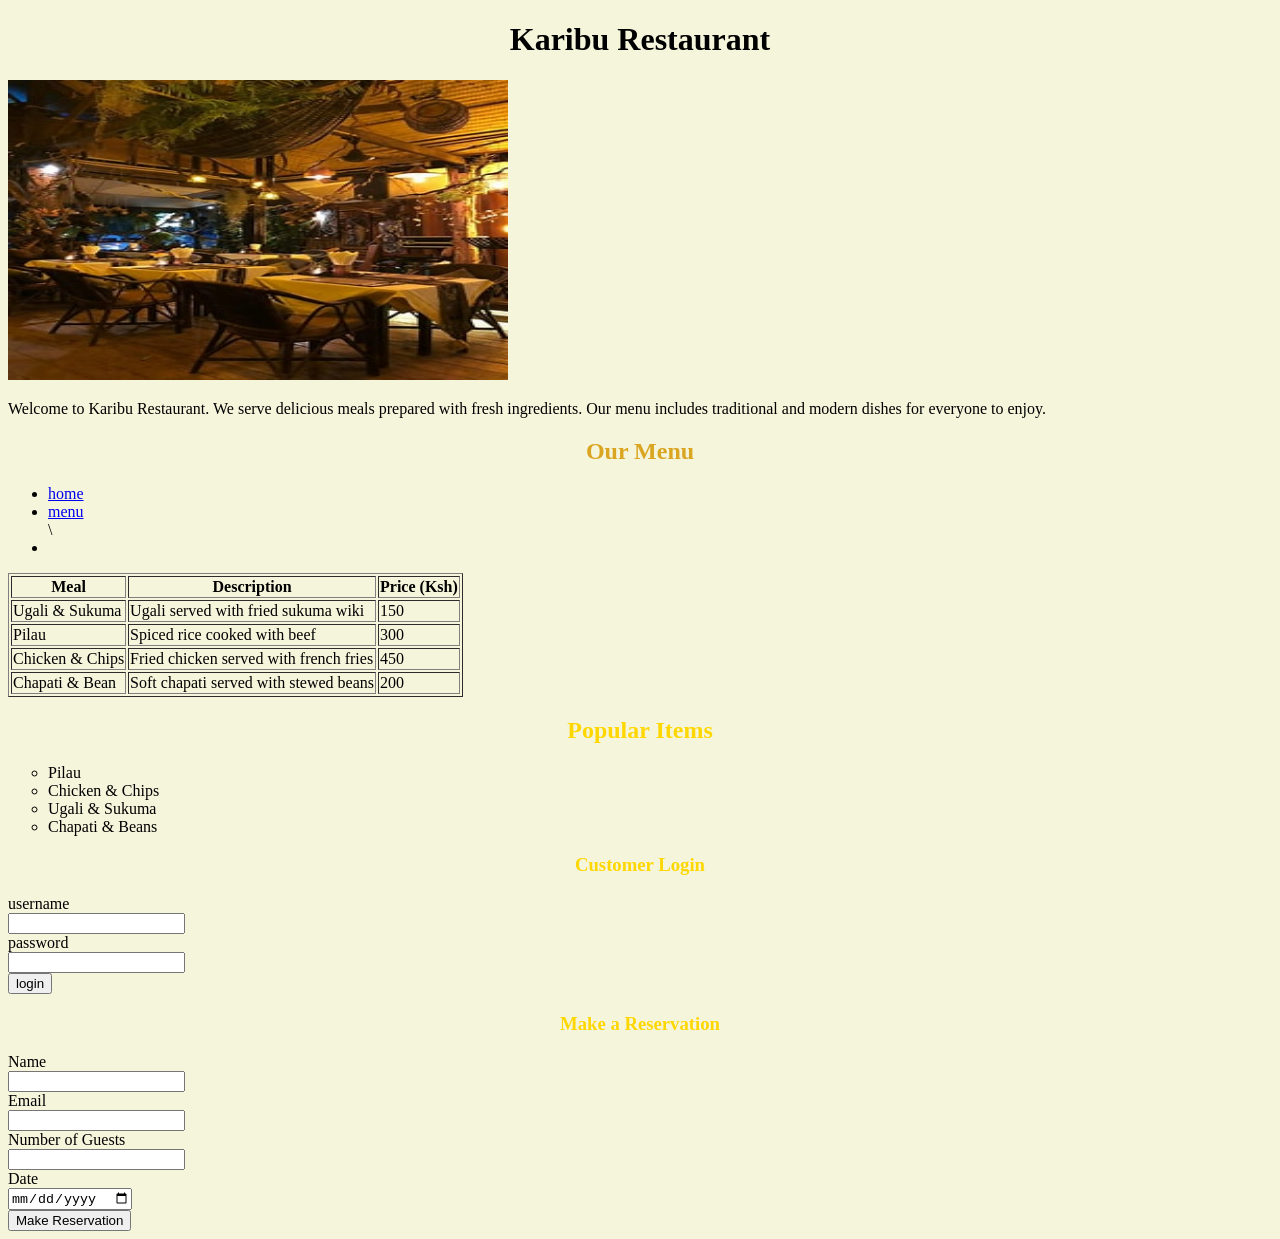
<file: index.html>
<!DOCTYPE html>
<html lang="en">
<head>
    
    <meta charset="UTF-8">
    <meta name="viewport" content="width=device-width, initial-scale=1.0">
    <title>Restraurant</title>
    <link rel="stylesheet" href="icon.css">       
<style>
    .populare-items{
        list-style-type: circle;

    }   

  

</style>
</head>
<body style="background-color: beige;">
<h1 style="color: black; text-align: center;">Karibu Restaurant</h1>
<img src="OIP (1).jpg" alt="" width="500" height="300">
<p>Welcome to Karibu Restaurant. We serve delicious meals prepared with fresh ingredients. Our menu includes traditional and modern dishes for everyone to enjoy.</p>
<h2 style="color: goldenrod;text-align: center;">
Our Menu
</h2>
<nav>
    <ul>
        <li><a href="#">home</a></li>
        <li><a href="menu.html">menu</a></li>\
        <li><a href="contact.html"></a></li>
    </ul>
</nav>
<table border="1">
    <tr>
        <th>Meal</th>
        <th>Description</th>
        <th>Price (Ksh)</th> 
    </tr>
    <tr>
        <td>Ugali & Sukuma</td>
        <td>Ugali served with fried sukuma wiki</td>
        <td>150</td>
    </tr>
    <tr>
        <td>Pilau</td>
        <td>Spiced rice cooked with beef</td>
        <td>300</td>
    </tr>
    <tr>
        <td>Chicken & Chips</td>
        <td>Fried chicken served with french fries</td>
        <td>450</td>
    </tr>
    <tr>
        <td>Chapati & Bean</td>
        <td>Soft chapati served with stewed beans</td>
        <td>200</td>
    </tr>
</table>
<div >
    <h2 style="color: gold; text-align: center;">Popular Items</h2>
    <ol class="populare-items">
        <li>Pilau</li>
        <li>Chicken & Chips</li>
        <li>Ugali & Sukuma</li>
        <li>Chapati & Beans</li>
    </ol>
</div>
<h3 style="color: gold; text-align: center;">Customer Login</h3>
<form> 
<label for="username">username</label><br>
<input type="text" name="" id="username"><br>
<label for="Password">password</label><br>
<input type="password" name="" id="Password"><br>
<button type="submit">login</button>
</form>
<h3 style="color: gold; text-align: center;">Make a Reservation</h3>
<form style="color: black;">
    <label for="Name">Name</label><br>
    <input type="name" name="" id="name"><br>
    <label for="Email">Email</label><br>
    <input type="Email" name="" id="Email"><br>
    <label for="Number of Guests">Number of Guests</label><br>
    <input type="Number of Guests" name="" id="Number of Guests"><br>
    <label for="Date">Date</label><br>
    <input type="Date" name="" id="Date"><br>
    <button>Make Reservation</button><br>
</form>

    
</body>
</html>
</file>
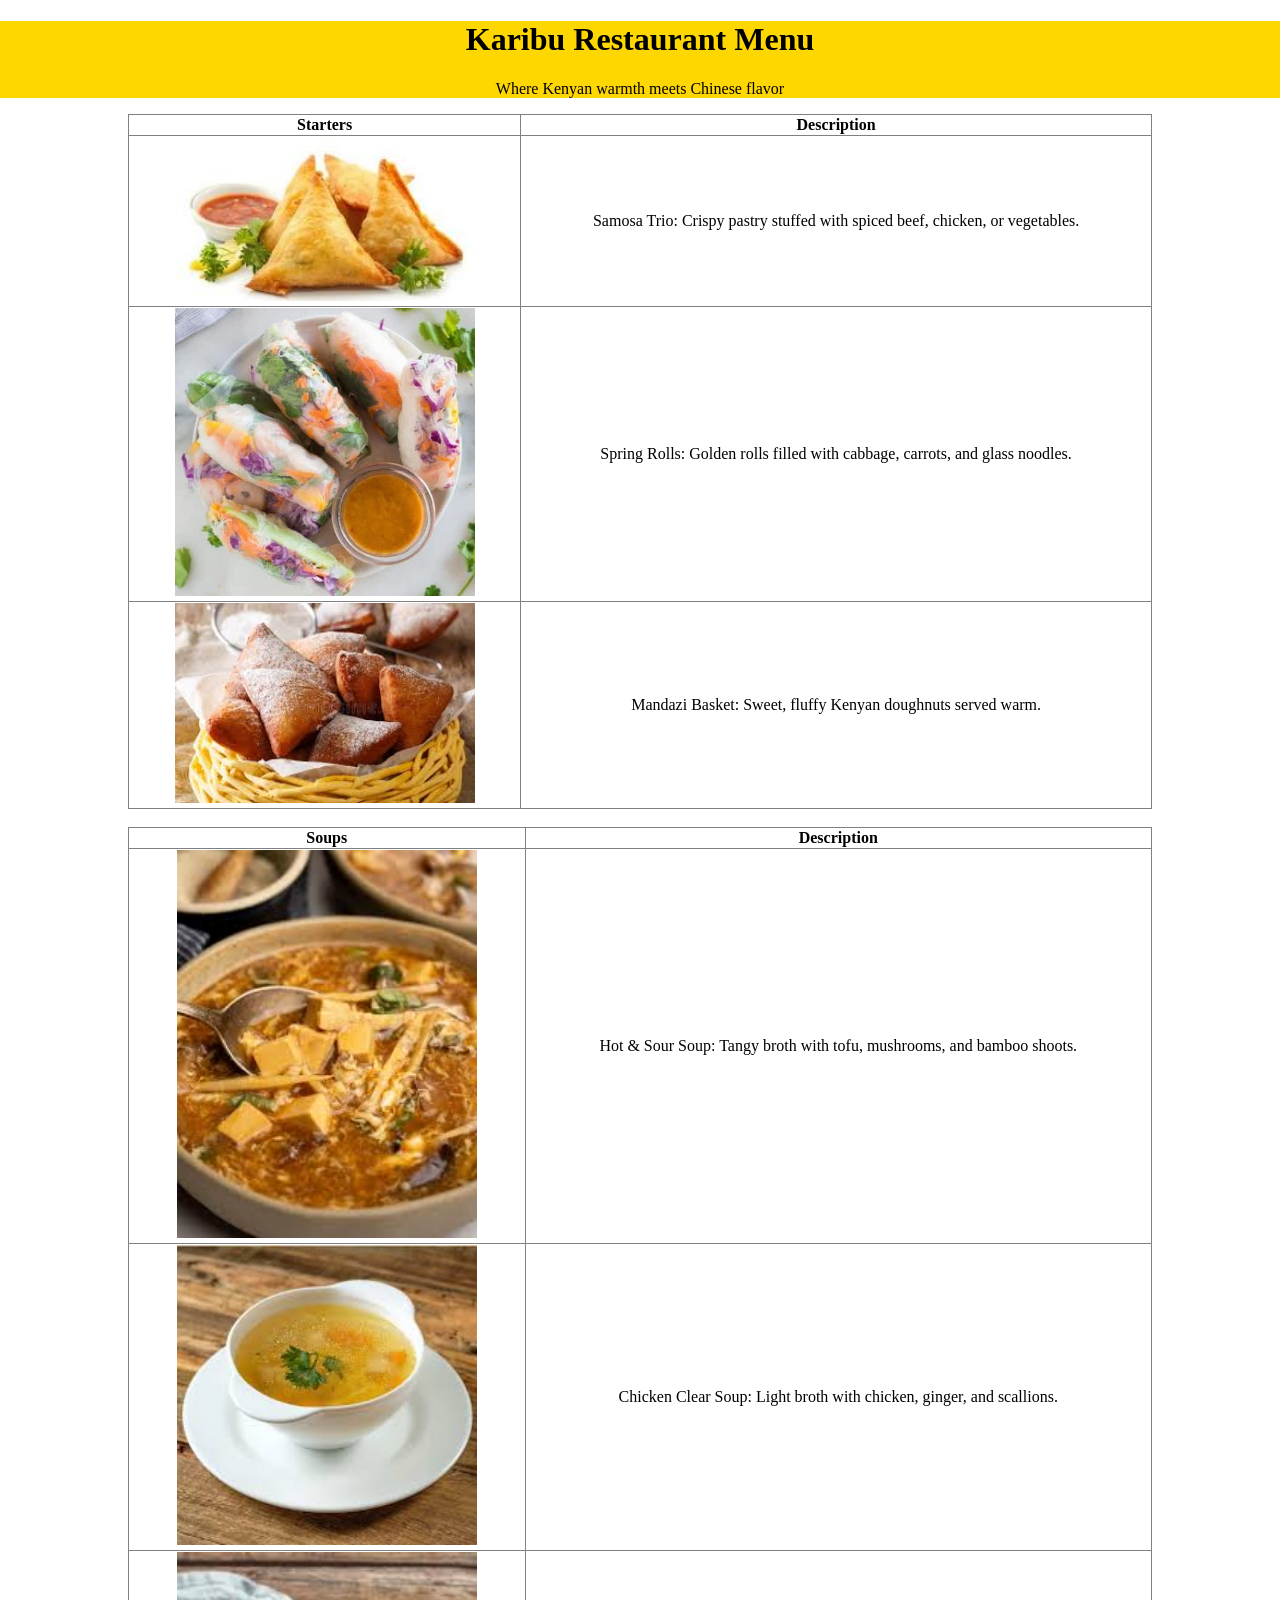
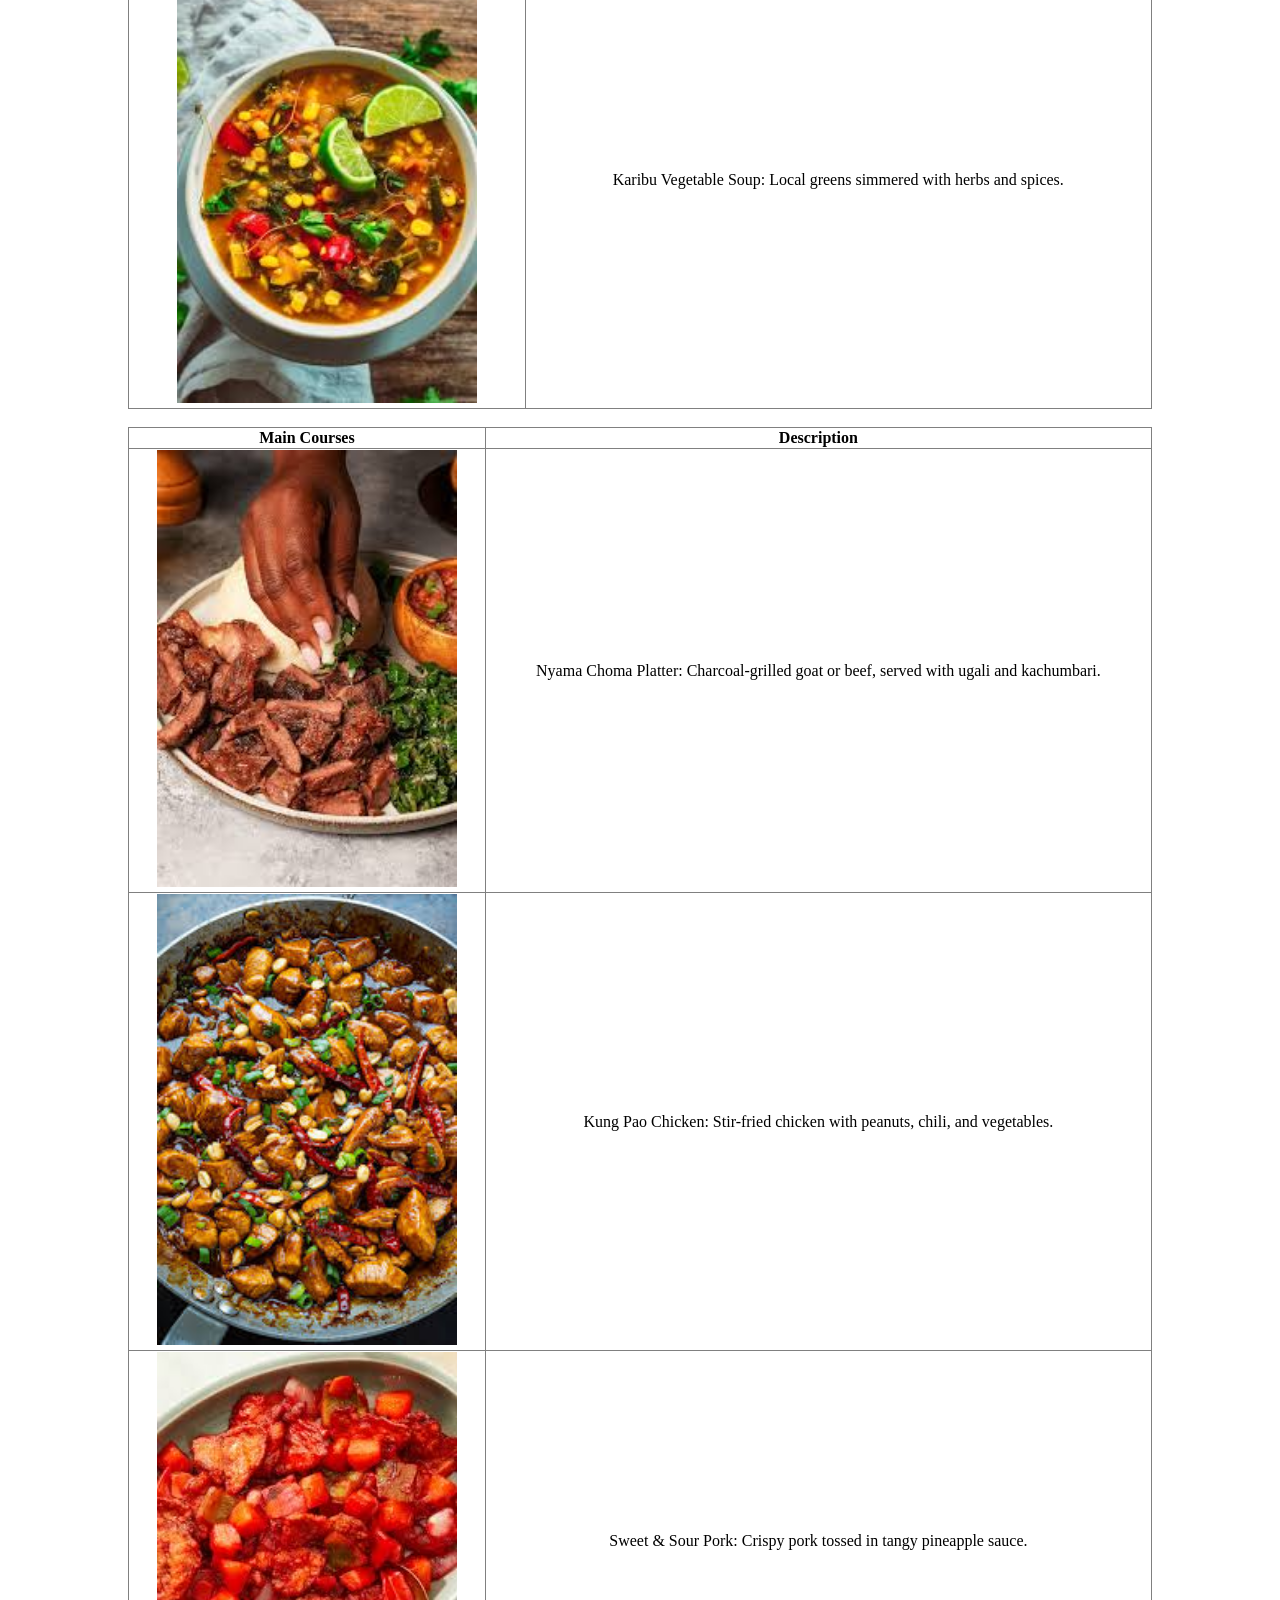
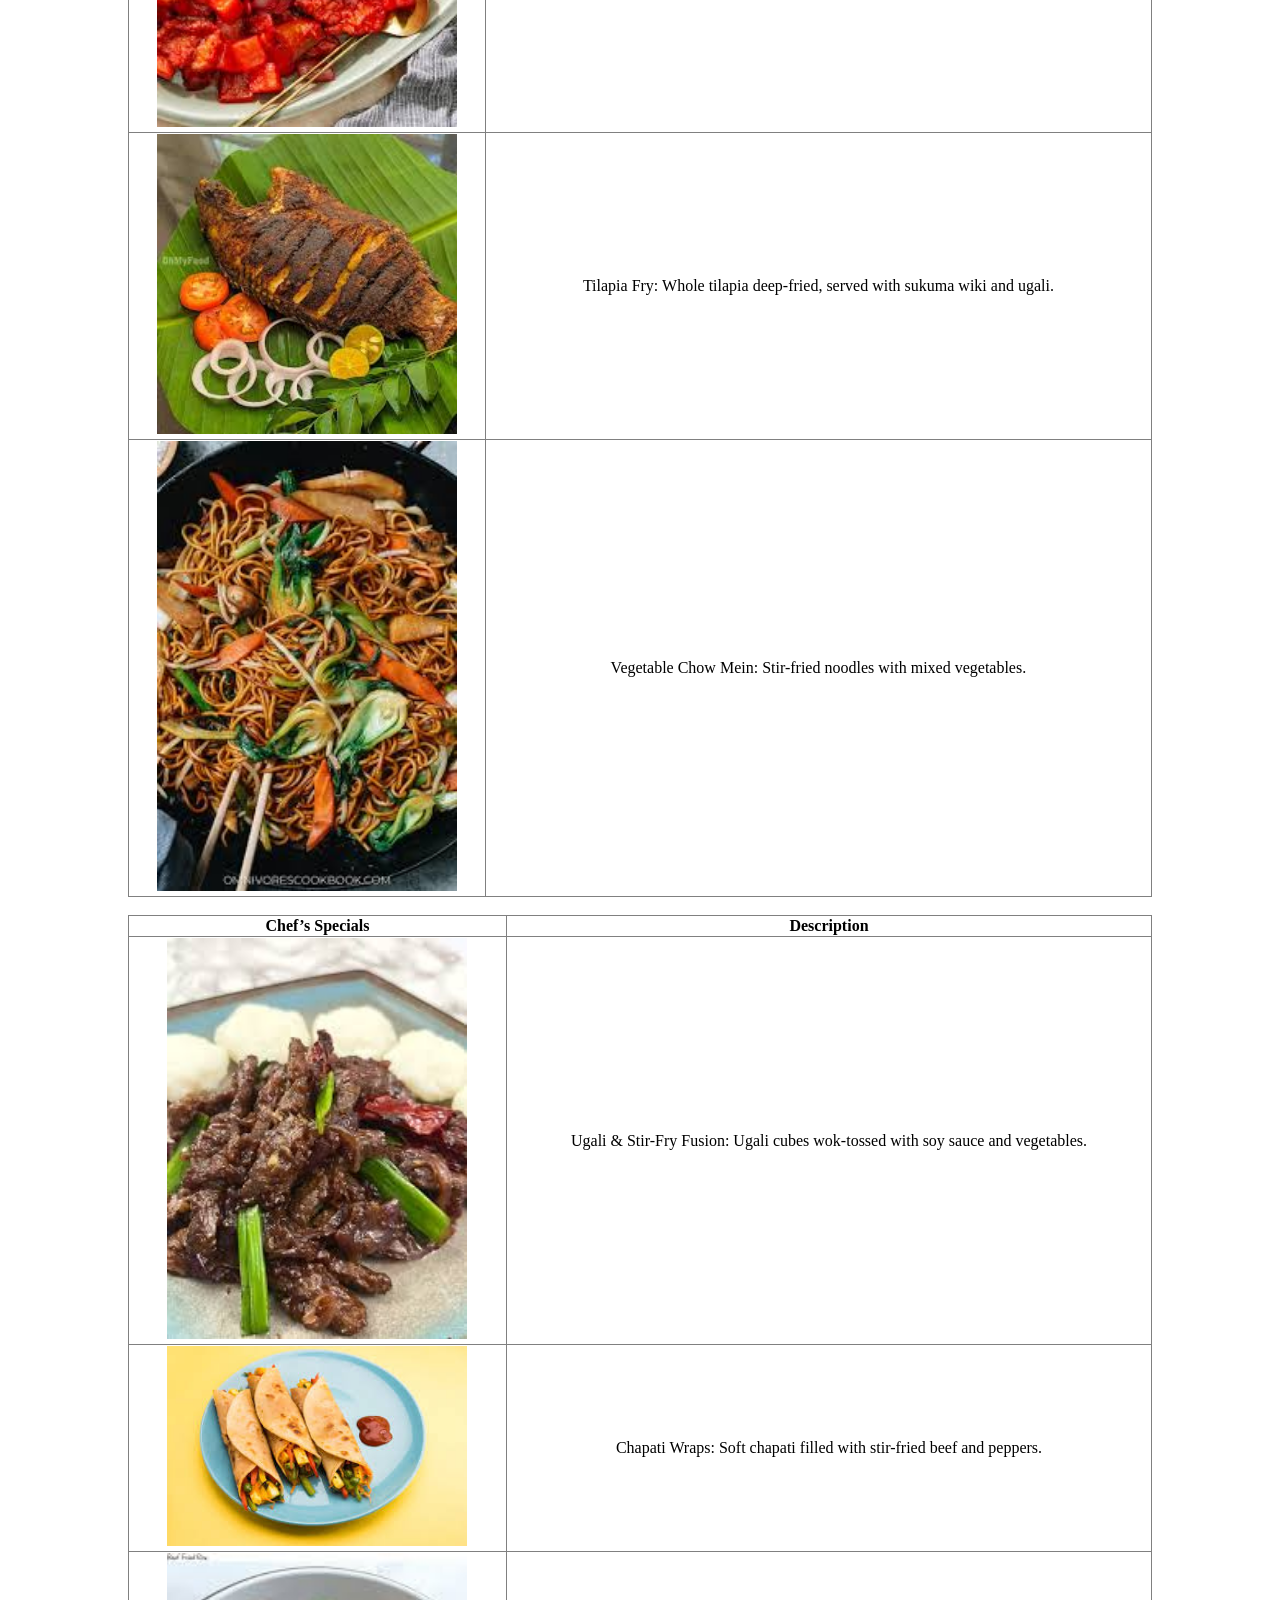
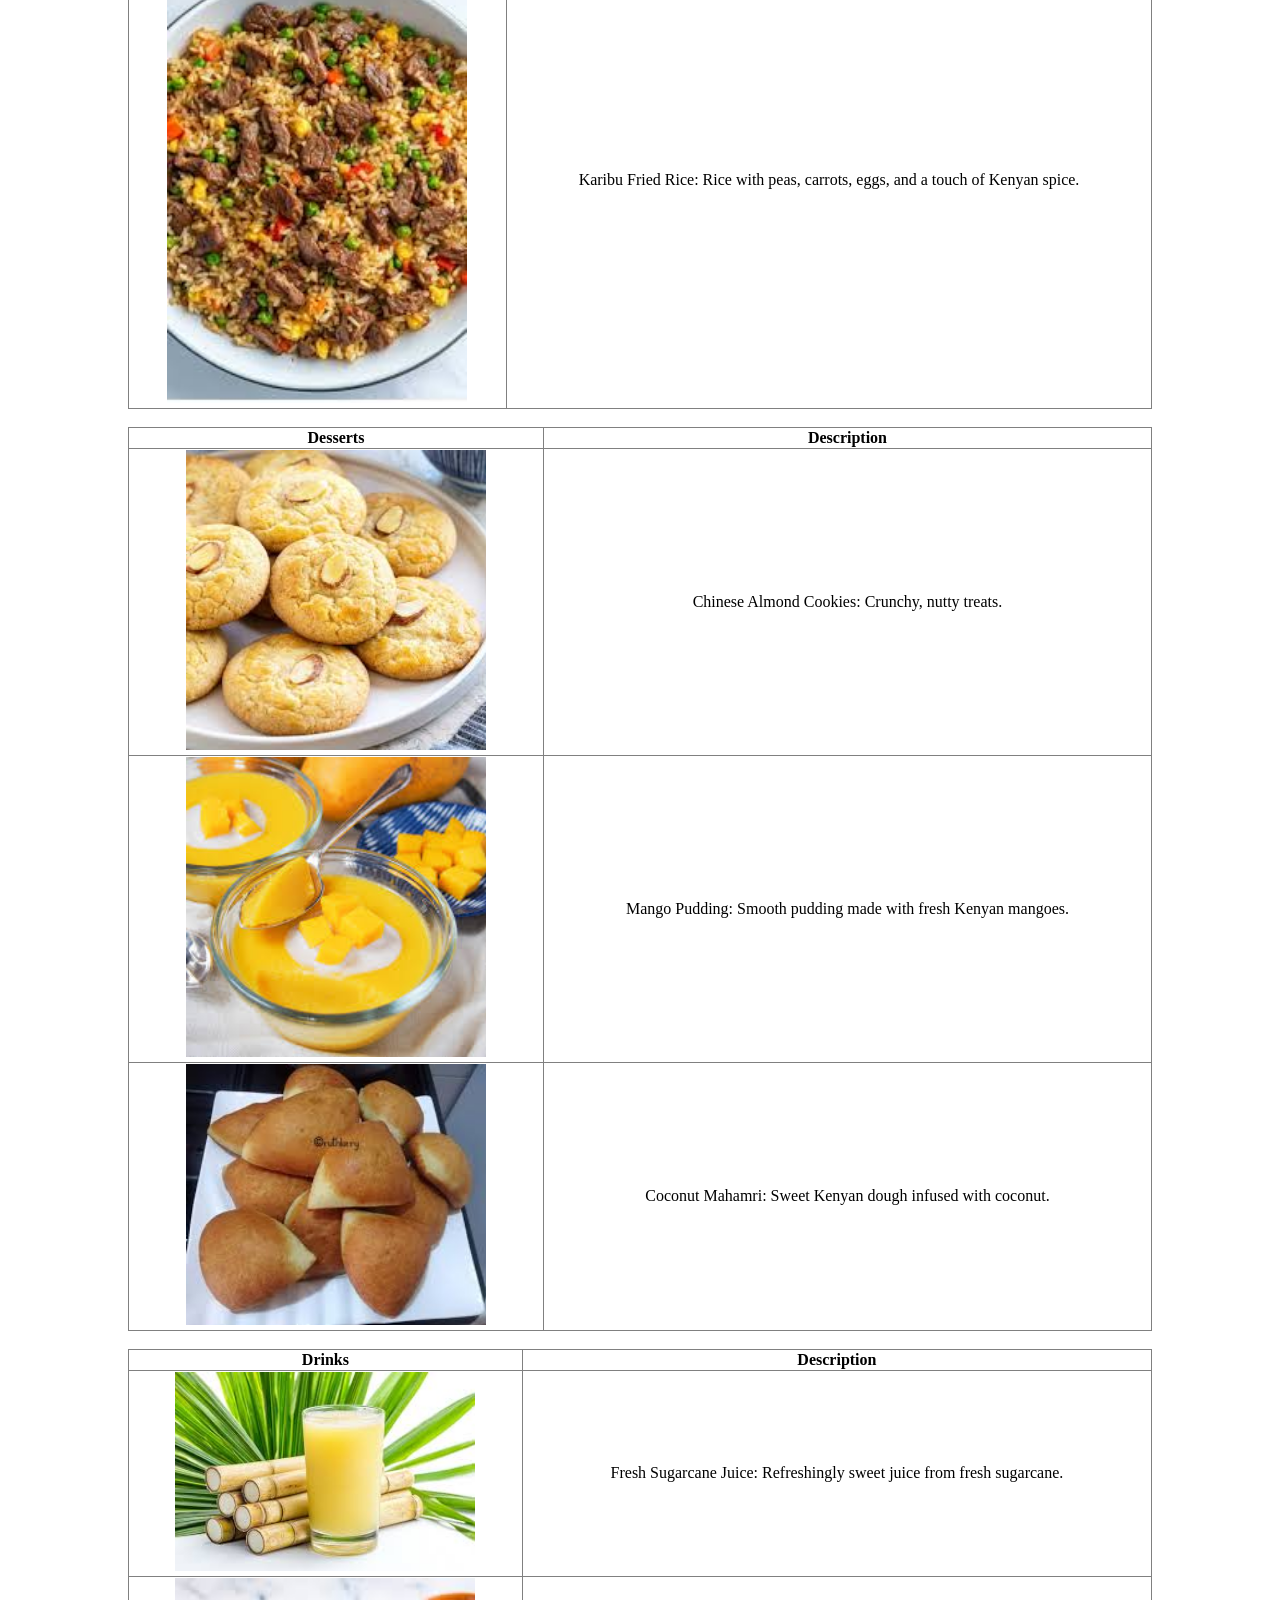
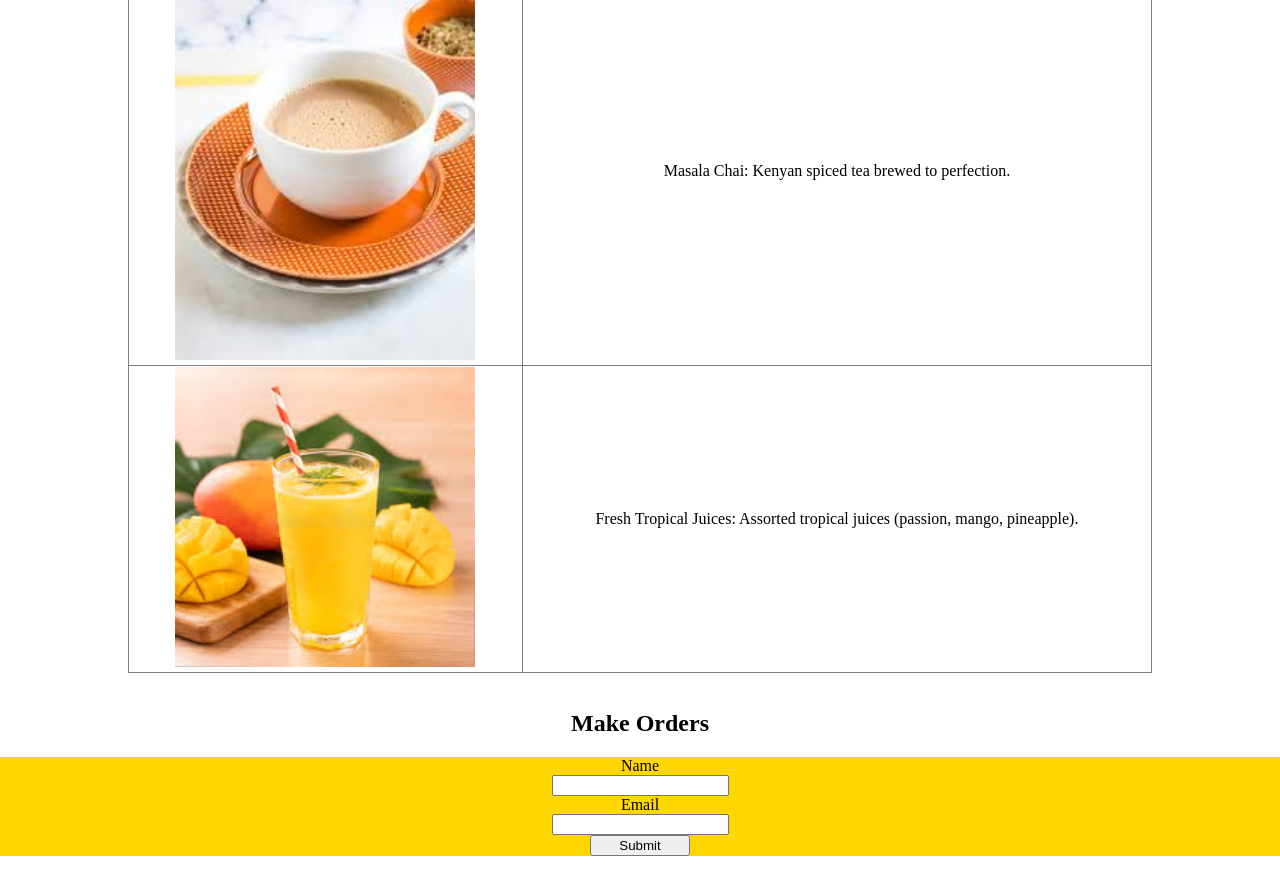
<file: bh.html>
<!DOCTYPE html>
<html lang="en">
<head>
  <meta charset="UTF-8">
  <title>Karibu Restaurant Menu</title>
  <style>
    header {
      background-color: gold;
      color: black;
      text-align: center;
      padding: 0%;
    }
    body {
      background-color: white;
      color: black;
      text-align: center;
      padding: auto;
      margin: auto;
    }
    table {
      width: 80%;
      margin: auto;
      border-collapse: collapse;
    }
    img {
      width: 300px; 
      height: auto; 
    }
    .description {
      text-align: center; 
      padding: 10px 0; 
    }
    form {
      background-color: gold;
      width: auto;
    }
    button {
      width: 100px;
    }
  </style>
</head>
<body>
  <header>
    <h1>Karibu Restaurant Menu</h1>
    <p style="text-align:center;">Where Kenyan warmth meets Chinese flavor</p>
  </header>

  <div class="section">
    <table border="1">
      <tr>
        <th>Starters</th>
        <th>Description</th>
      </tr>
      <tr>
        <td><img src="samosa.jpg" alt="Samosa Trio"></td>
        <td class="description">Samosa Trio: Crispy pastry stuffed with spiced beef, chicken, or vegetables.</td>
      </tr>
      <tr>
        <td><img src="spring.webp" alt="Spring Rolls"></td>
        <td class="description">Spring Rolls: Golden rolls filled with cabbage, carrots, and glass noodles.</td>
      </tr>
      <tr>
        <td><img src="mandazi.jpg" alt="Mandazi Basket"></td>
        <td class="description">Mandazi Basket: Sweet, fluffy Kenyan doughnuts served warm.</td>
      </tr>
    </table><br>
  </div>

  <div>
    <table border="1">
      <tr>
        <th>Soups</th>
        <th>Description</th>
      </tr>
      <tr>
        <td><img src="hot soup.jpg" alt="Hot & Sour Soup"></td>
        <td class="description">Hot & Sour Soup: Tangy broth with tofu, mushrooms, and bamboo shoots.</td>
      </tr>
      <tr>
        <td><img src="chiken.jpg" alt="Chicken Clear Soup"></td>
        <td class="description">Chicken Clear Soup: Light broth with chicken, ginger, and scallions.</td>
      </tr>
      <tr>
        <td><img src="vegetables.jpg" alt="Karibu Vegetable Soup"></td>
        <td class="description">Karibu Vegetable Soup: Local greens simmered with herbs and spices.</td>
      </tr>
    </table><br>
  </div>

  <div class="section">
    <table border="1">
      <tr>
        <th>Main Courses</th>
        <th>Description</th>
      </tr>
      <tr>
        <td><img src="nyama.jpg" alt="Nyama Choma Platter"></td>
        <td class="description">Nyama Choma Platter: Charcoal-grilled goat or beef, served with ugali and kachumbari.</td>
      </tr>
      <tr>
        <td><img src="fry chiken.jpg" alt="Kung Pao Chicken"></td>
        <td class="description">Kung Pao Chicken: Stir-fried chicken with peanuts, chili, and vegetables.</td>
      </tr>
      <tr>
        <td><img src="pork.jpg" alt="Sweet & Sour Pork"></td>
        <td class="description">Sweet & Sour Pork: Crispy pork tossed in tangy pineapple sauce.</td>
      </tr>
      <tr>
        <td><img src="tilapia.jpg" alt="Tilapia Fry"></td>
        <td class="description">Tilapia Fry: Whole tilapia deep-fried, served with sukuma wiki and ugali.</td>
      </tr>
      <tr>
        <td><img src="vege chow.jpg" alt="Vegetable Chow Mein"></td>
        <td class="description">Vegetable Chow Mein: Stir-fried noodles with mixed vegetables.</td>
      </tr>
    </table><br>
  </div>

  <div class="section">
    <table border="1">
      <tr>
        <th>Chef’s Specials</th>
        <th>Description</th>
      </tr>
      <tr>
        <td><img src="ug stir.jpg" alt="Ugali & Stir-Fry Fusion"></td>
        <td class="description">Ugali & Stir-Fry Fusion: Ugali cubes wok-tossed with soy sauce and vegetables.</td>
      </tr>
      <tr>
        <td><img src="chapati.jpg" alt="Chapati Wraps"></td>
        <td class="description">Chapati Wraps: Soft chapati filled with stir-fried beef and peppers.</td>
      </tr>
      <tr>
        <td><img src="rice.jpg" alt="Karibu Fried Rice"></td>
        <td class="description">Karibu Fried Rice: Rice with peas, carrots, eggs, and a touch of Kenyan spice.</td>
      </tr>
    </table><br>
  </div>

  <div class="section">
    <table border="1">
      <tr>
        <th>Desserts</th>
        <th>Description</th>
      </tr>
      <tr>
        <td><img src="cookie.jpg" alt="Chinese Almond Cookies"></td>
        <td class="description">Chinese Almond Cookies: Crunchy, nutty treats.</td>
      </tr>
      <tr>
        <td><img src="mango pudding.jpg" alt="Mango Pudding"></td>
        <td class="description">Mango Pudding: Smooth pudding made with fresh Kenyan mangoes.</td>
      </tr>
      <tr>
        <td><img src="mahamri.jpg" alt="Coconut Mahamri"></td>
        <td class="description">Coconut Mahamri: Sweet Kenyan dough infused with coconut.</td>
      </tr>
    </table><br>
  </div>

  <div class="section">
    <table border="1">
      <tr>
        <th>Drinks</th>
        <th>Description</th>
      </tr>
      <tr>
        <td><img src="sugarcane juice.jpg" alt="Fresh Sugarcane Juice"></td>
        <td class="description">Fresh Sugarcane Juice: Refreshingly sweet juice from fresh sugarcane.</td>
      </tr>
      <tr>
        <td><img src="masala chai.jpg" alt="Masala Chai"></td>
        <td class="description">Masala Chai: Kenyan spiced tea brewed to perfection.</td>
      </tr>
      <tr>
        <td><img src="tropical juice.jpg" alt="Fresh Tropical Juices"></td>
        <td class="description">Fresh Tropical Juices: Assorted tropical juices (passion, mango, pineapple).</td>
      </tr>
    </table><br>
  </div>

  <h2>Make Orders</h2>
  <form action="">
    <label for="Name">Name</label><br>
    <input type="text" name="name" id="Name"><br>
    <label for="Email">Email</label><br>
    <input type="email" name="email" id="Email"><br>
    <button type="submit">Submit</button><br>
  </form><br>
</body>
</html>
</file>
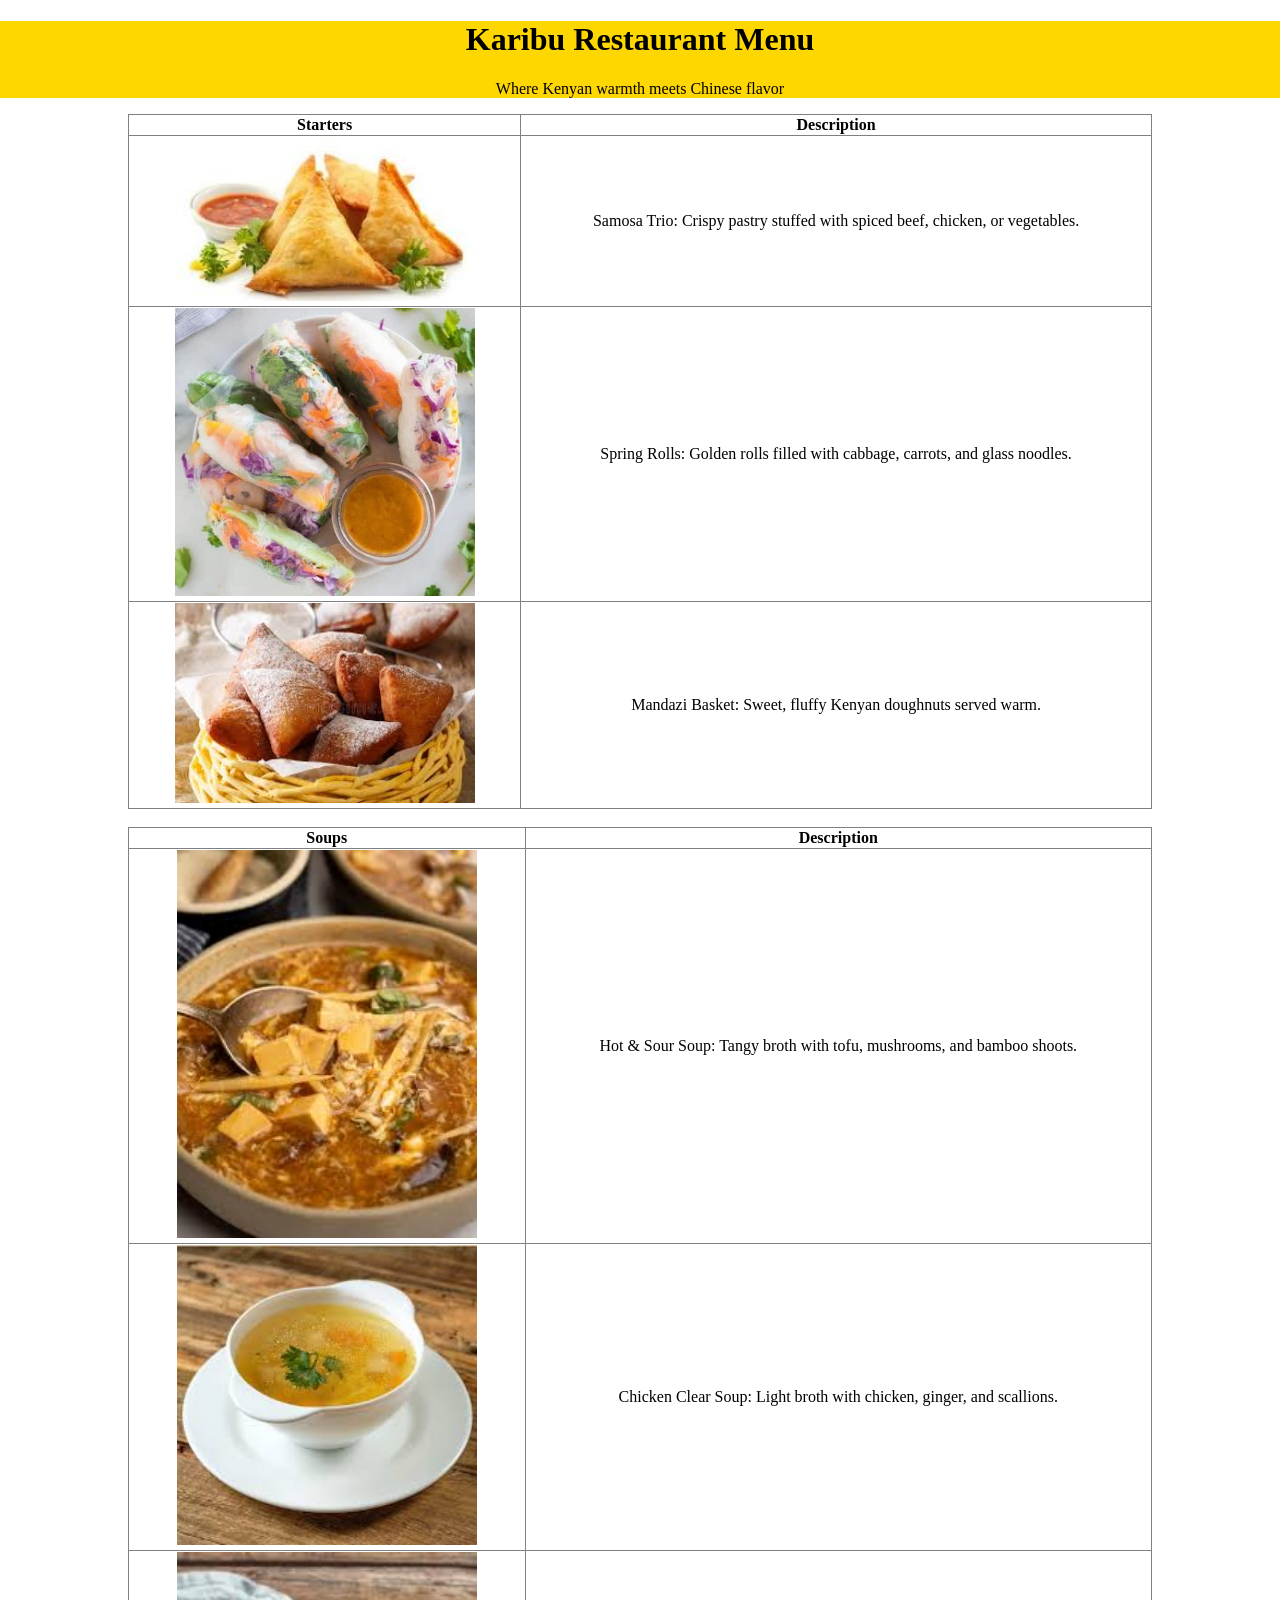
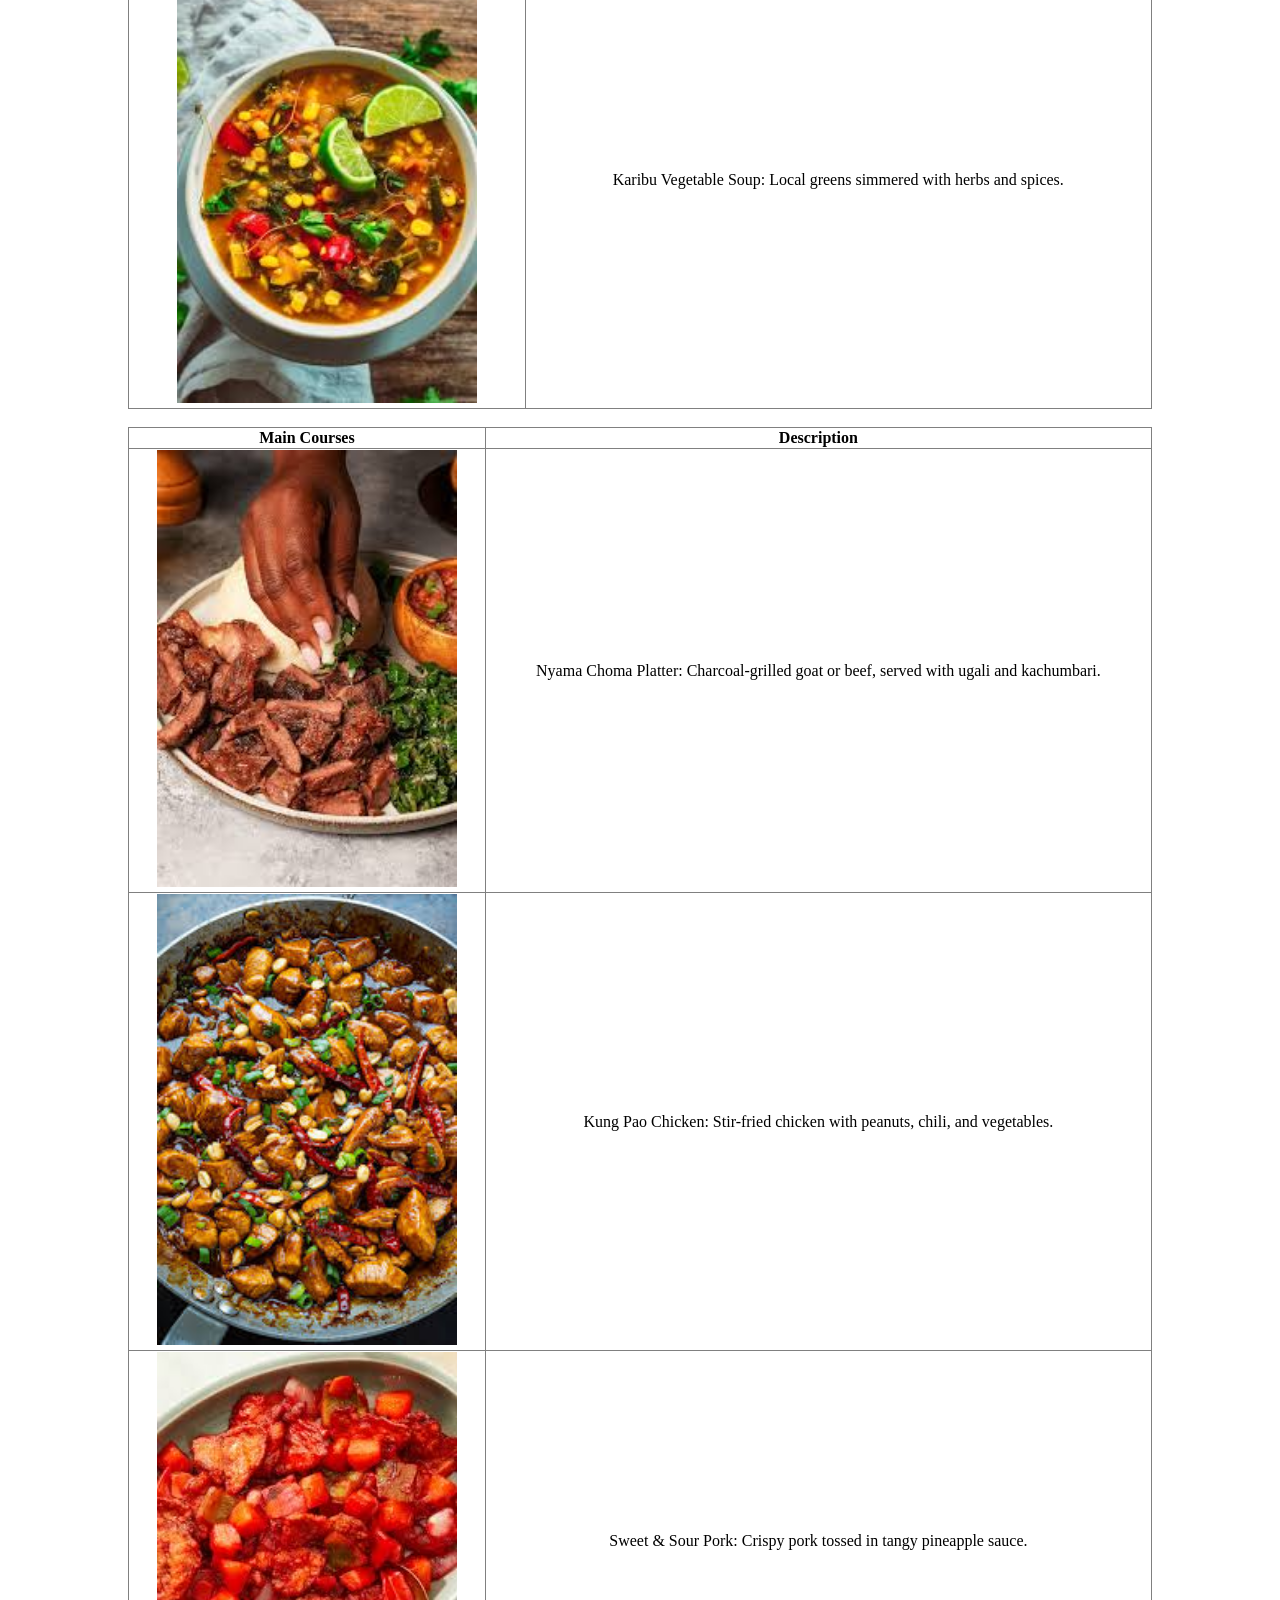
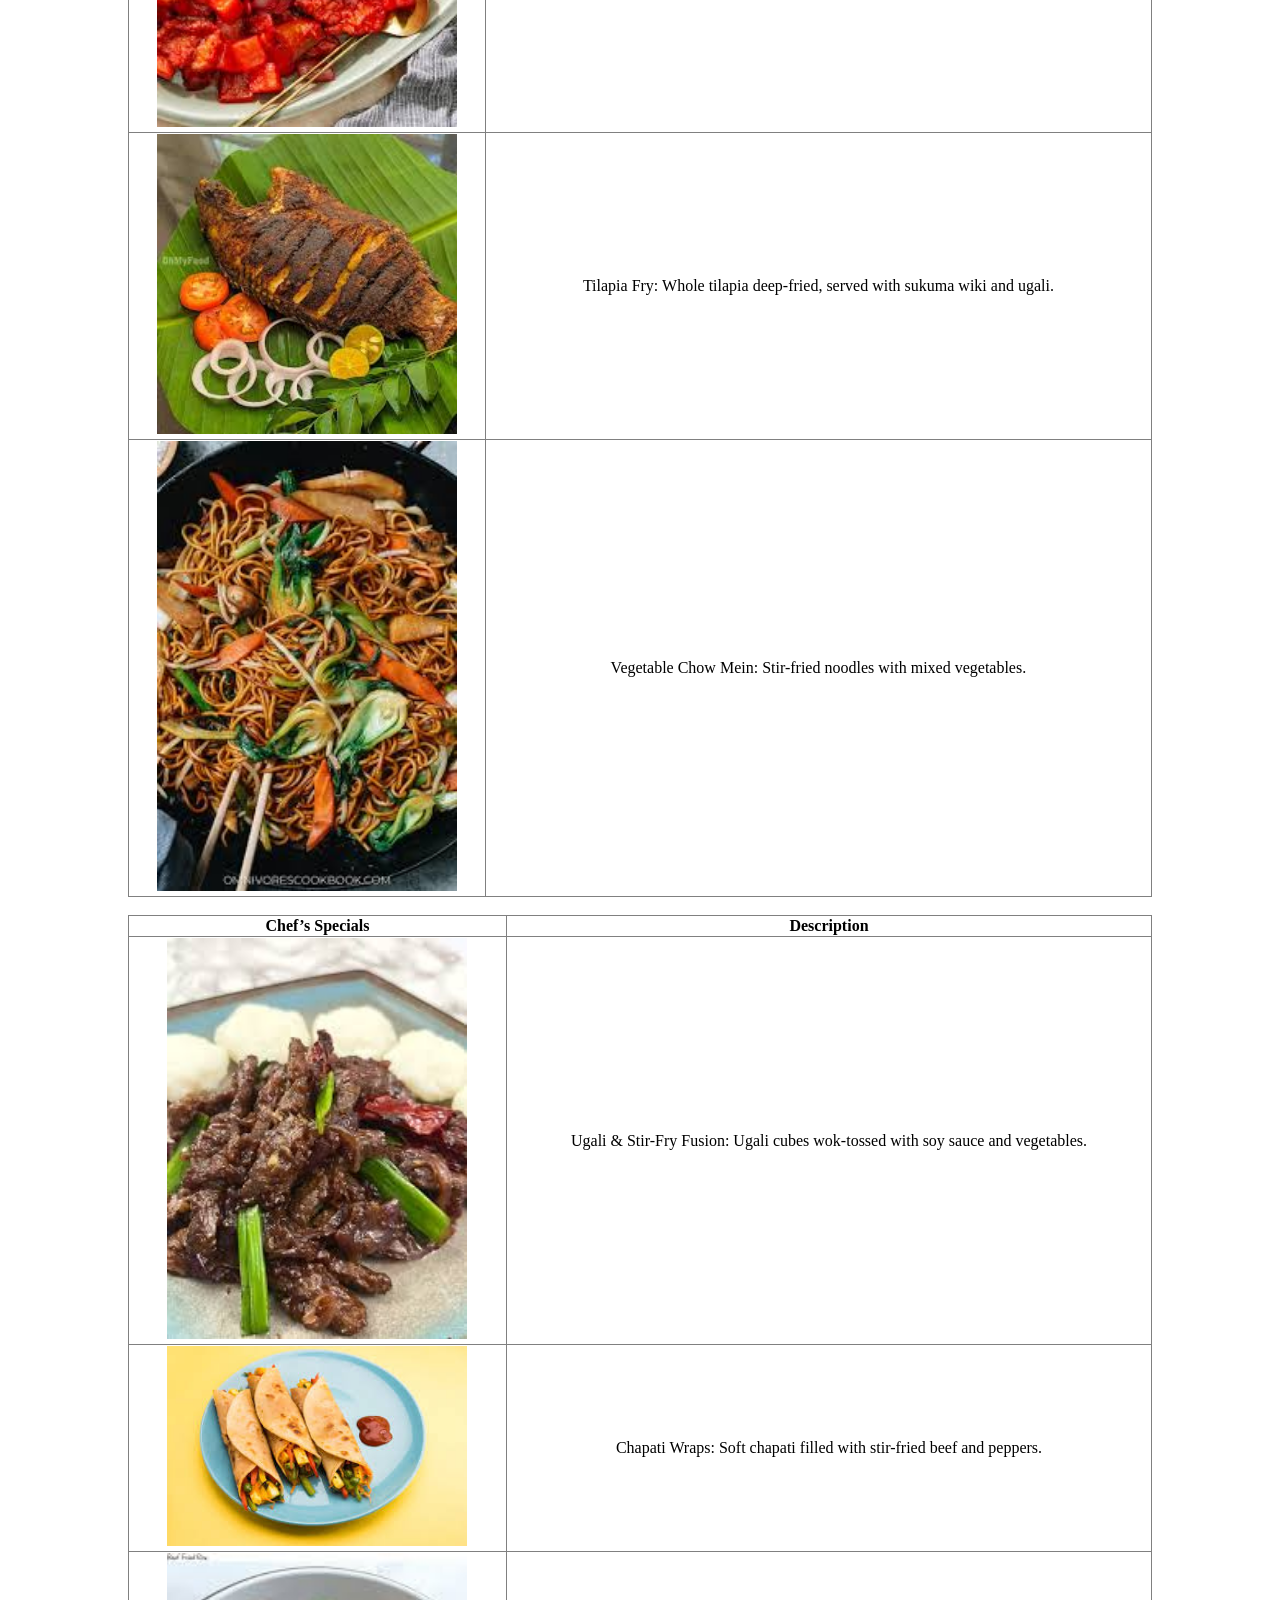
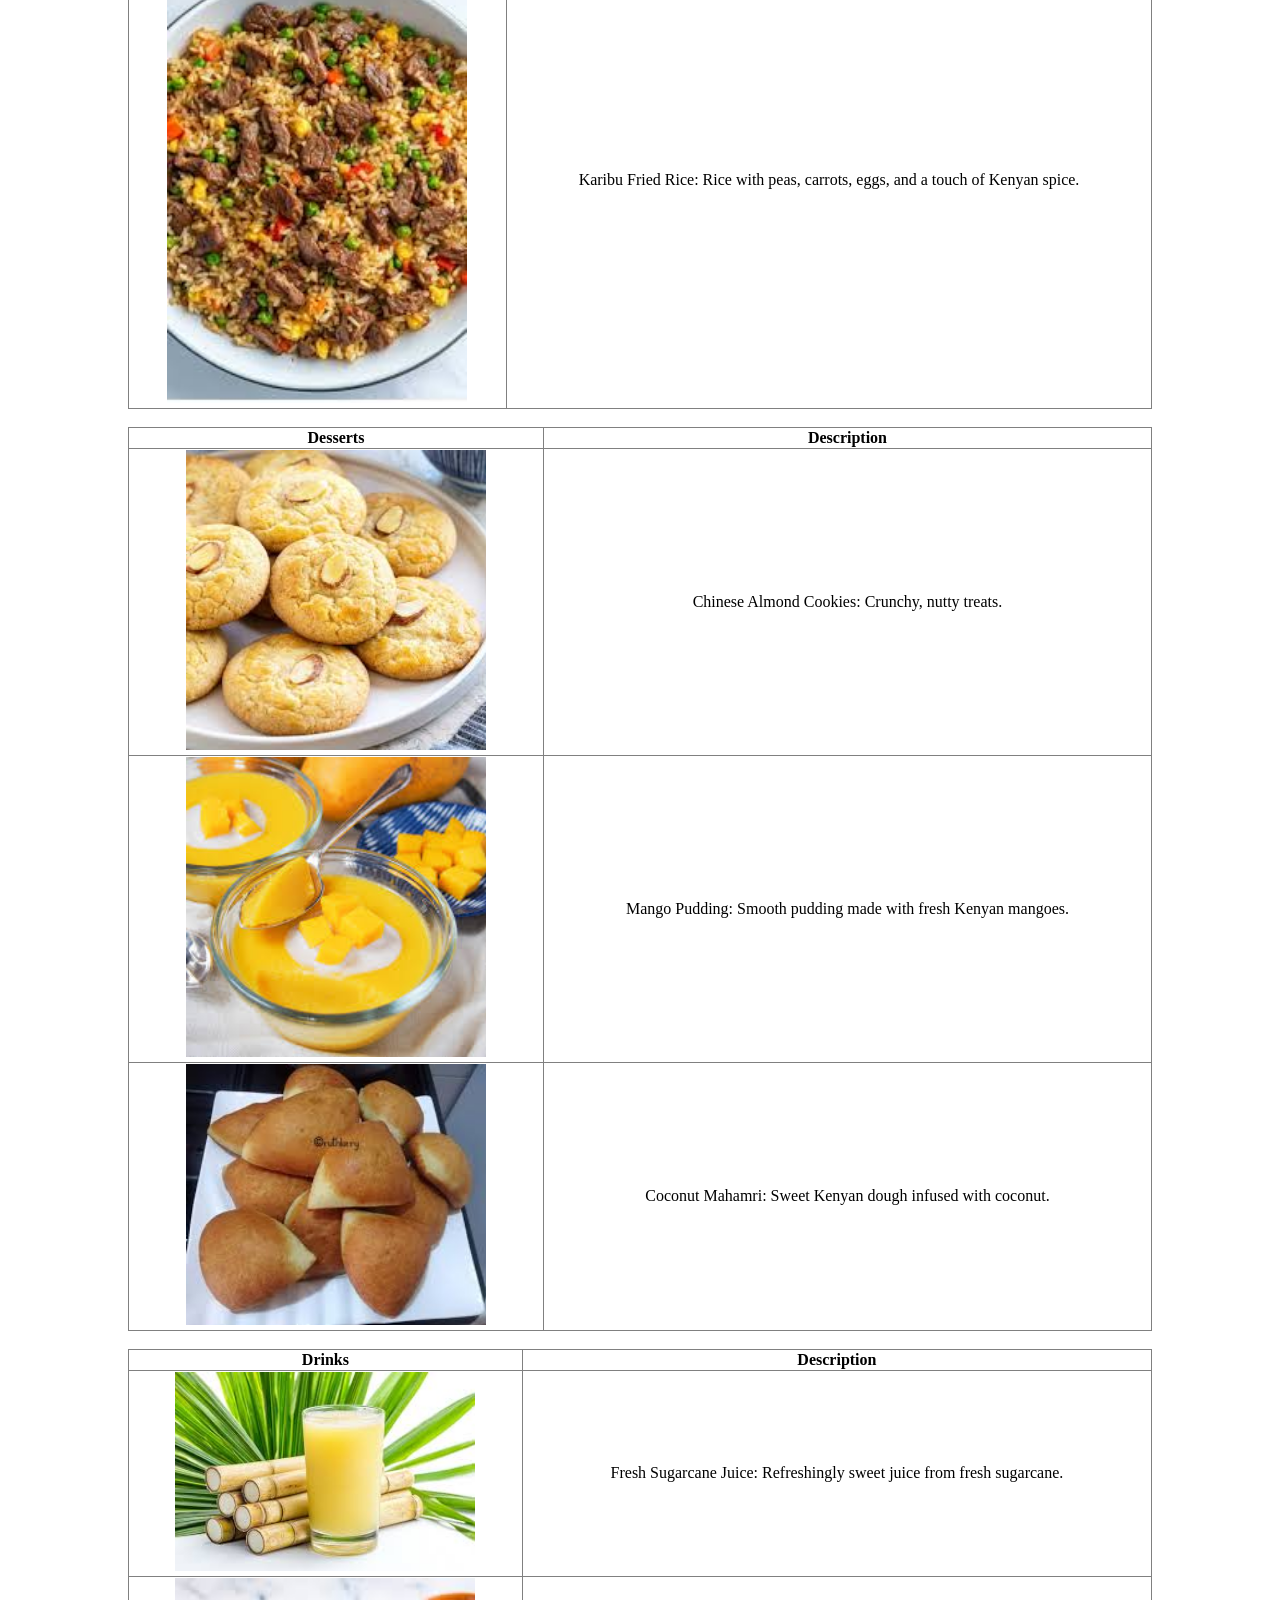
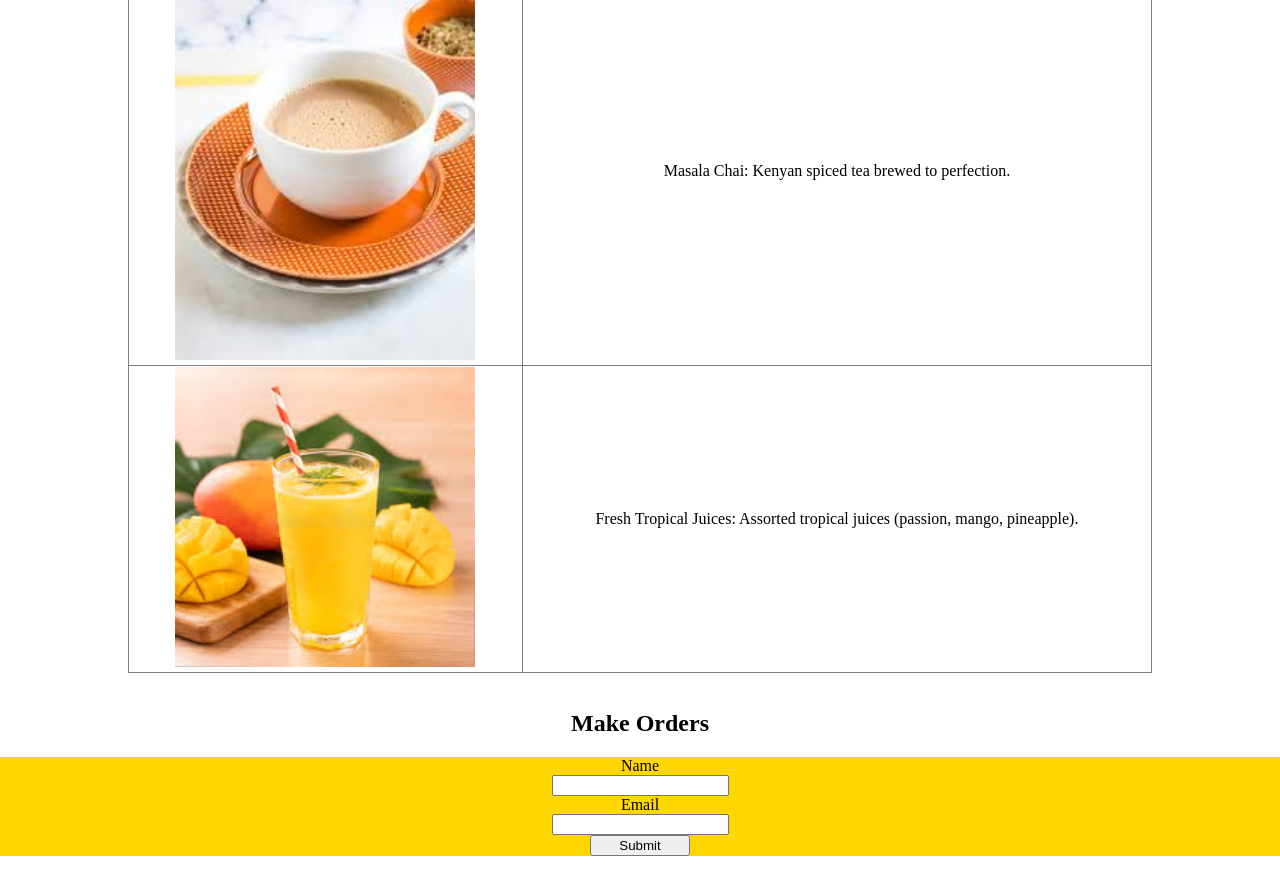
<file: menu.html>
<!DOCTYPE html>
<html lang="en">
<head>
  <meta charset="UTF-8">
  <title>Karibu Restaurant Menu</title>
  <style>
    header {
      background-color: gold;
      color: black;
      text-align: center;
      padding: 0%;
    }
    body {
      background-color: white;
      color: black;
      text-align: center;
      padding: auto;
      margin: auto;
    }
    table {
      width: 80%;
      margin: auto;
      border-collapse: collapse;
    }
    img {
      width: 300px; 
      height: auto; 
    }
    .description {
      text-align: center; 
      padding: 10px 0; 
    }
    form {
      background-color: gold;
      width: auto;
    }
    button {
      width: 100px;
    }
  </style>
</head>
<body>
  <header>
    <h1>Karibu Restaurant Menu</h1>
    <p style="text-align:center;">Where Kenyan warmth meets Chinese flavor</p>
  </header>

  <div class="section">
    <table border="1">
      <tr>
        <th>Starters</th>
        <th>Description</th>
      </tr>
      <tr>
        <td><img src="samosa.jpg" alt="Samosa Trio"></td>
        <td class="description">Samosa Trio: Crispy pastry stuffed with spiced beef, chicken, or vegetables.</td>
      </tr>
      <tr>
        <td><img src="spring.webp" alt="Spring Rolls"></td>
        <td class="description">Spring Rolls: Golden rolls filled with cabbage, carrots, and glass noodles.</td>
      </tr>
      <tr>
        <td><img src="mandazi.jpg" alt="Mandazi Basket"></td>
        <td class="description">Mandazi Basket: Sweet, fluffy Kenyan doughnuts served warm.</td>
      </tr>
    </table><br>
  </div>

  <div>
    <table border="1">
      <tr>
        <th>Soups</th>
        <th>Description</th>
      </tr>
      <tr>
        <td><img src="hot soup.jpg" alt="Hot & Sour Soup"></td>
        <td class="description">Hot & Sour Soup: Tangy broth with tofu, mushrooms, and bamboo shoots.</td>
      </tr>
      <tr>
        <td><img src="chiken.jpg" alt="Chicken Clear Soup"></td>
        <td class="description">Chicken Clear Soup: Light broth with chicken, ginger, and scallions.</td>
      </tr>
      <tr>
        <td><img src="vegetables.jpg" alt="Karibu Vegetable Soup"></td>
        <td class="description">Karibu Vegetable Soup: Local greens simmered with herbs and spices.</td>
      </tr>
    </table><br>
  </div>

  <div class="section">
    <table border="1">
      <tr>
        <th>Main Courses</th>
        <th>Description</th>
      </tr>
      <tr>
        <td><img src="nyama.jpg" alt="Nyama Choma Platter"></td>
        <td class="description">Nyama Choma Platter: Charcoal-grilled goat or beef, served with ugali and kachumbari.</td>
      </tr>
      <tr>
        <td><img src="fry chiken.jpg" alt="Kung Pao Chicken"></td>
        <td class="description">Kung Pao Chicken: Stir-fried chicken with peanuts, chili, and vegetables.</td>
      </tr>
      <tr>
        <td><img src="pork.jpg" alt="Sweet & Sour Pork"></td>
        <td class="description">Sweet & Sour Pork: Crispy pork tossed in tangy pineapple sauce.</td>
      </tr>
      <tr>
        <td><img src="tilapia.jpg" alt="Tilapia Fry"></td>
        <td class="description">Tilapia Fry: Whole tilapia deep-fried, served with sukuma wiki and ugali.</td>
      </tr>
      <tr>
        <td><img src="vege chow.jpg" alt="Vegetable Chow Mein"></td>
        <td class="description">Vegetable Chow Mein: Stir-fried noodles with mixed vegetables.</td>
      </tr>
    </table><br>
  </div>

  <div class="section">
    <table border="1">
      <tr>
        <th>Chef’s Specials</th>
        <th>Description</th>
      </tr>
      <tr>
        <td><img src="ug stir.jpg" alt="Ugali & Stir-Fry Fusion"></td>
        <td class="description">Ugali & Stir-Fry Fusion: Ugali cubes wok-tossed with soy sauce and vegetables.</td>
      </tr>
      <tr>
        <td><img src="chapati.jpg" alt="Chapati Wraps"></td>
        <td class="description">Chapati Wraps: Soft chapati filled with stir-fried beef and peppers.</td>
      </tr>
      <tr>
        <td><img src="rice.jpg" alt="Karibu Fried Rice"></td>
        <td class="description">Karibu Fried Rice: Rice with peas, carrots, eggs, and a touch of Kenyan spice.</td>
      </tr>
    </table><br>
  </div>

  <div class="section">
    <table border="1">
      <tr>
        <th>Desserts</th>
        <th>Description</th>
      </tr>
      <tr>
        <td><img src="cookie.jpg" alt="Chinese Almond Cookies"></td>
        <td class="description">Chinese Almond Cookies: Crunchy, nutty treats.</td>
      </tr>
      <tr>
        <td><img src="mango pudding.jpg" alt="Mango Pudding"></td>
        <td class="description">Mango Pudding: Smooth pudding made with fresh Kenyan mangoes.</td>
      </tr>
      <tr>
        <td><img src="mahamri.jpg" alt="Coconut Mahamri"></td>
        <td class="description">Coconut Mahamri: Sweet Kenyan dough infused with coconut.</td>
      </tr>
    </table><br>
  </div>

  <div class="section">
    <table border="1">
      <tr>
        <th>Drinks</th>
        <th>Description</th>
      </tr>
      <tr>
        <td><img src="sugarcane juice.jpg" alt="Fresh Sugarcane Juice"></td>
        <td class="description">Fresh Sugarcane Juice: Refreshingly sweet juice from fresh sugarcane.</td>
      </tr>
      <tr>
        <td><img src="masala chai.jpg" alt="Masala Chai"></td>
        <td class="description">Masala Chai: Kenyan spiced tea brewed to perfection.</td>
      </tr>
      <tr>
        <td><img src="tropical juice.jpg" alt="Fresh Tropical Juices"></td>
        <td class="description">Fresh Tropical Juices: Assorted tropical juices (passion, mango, pineapple).</td>
      </tr>
    </table><br>
  </div>

  <h2>Make Orders</h2>
  <form action="">
    <label for="Name">Name</label><br>
    <input type="text" name="name" id="Name"><br>
    <label for="Email">Email</label><br>
    <input type="email" name="email" id="Email"><br>
    <button type="submit">Submit</button><br>
  </form><br>
</body>
</html>
</file>
<file: icon.css>
body {
  background-color: beige;
}

h1, h2, h3 {
  text-align: center;
}

h1 {
  color: black;
}

h2 {
  color: goldenrod;
}

h3 {
  color: gold;
}
</file>
